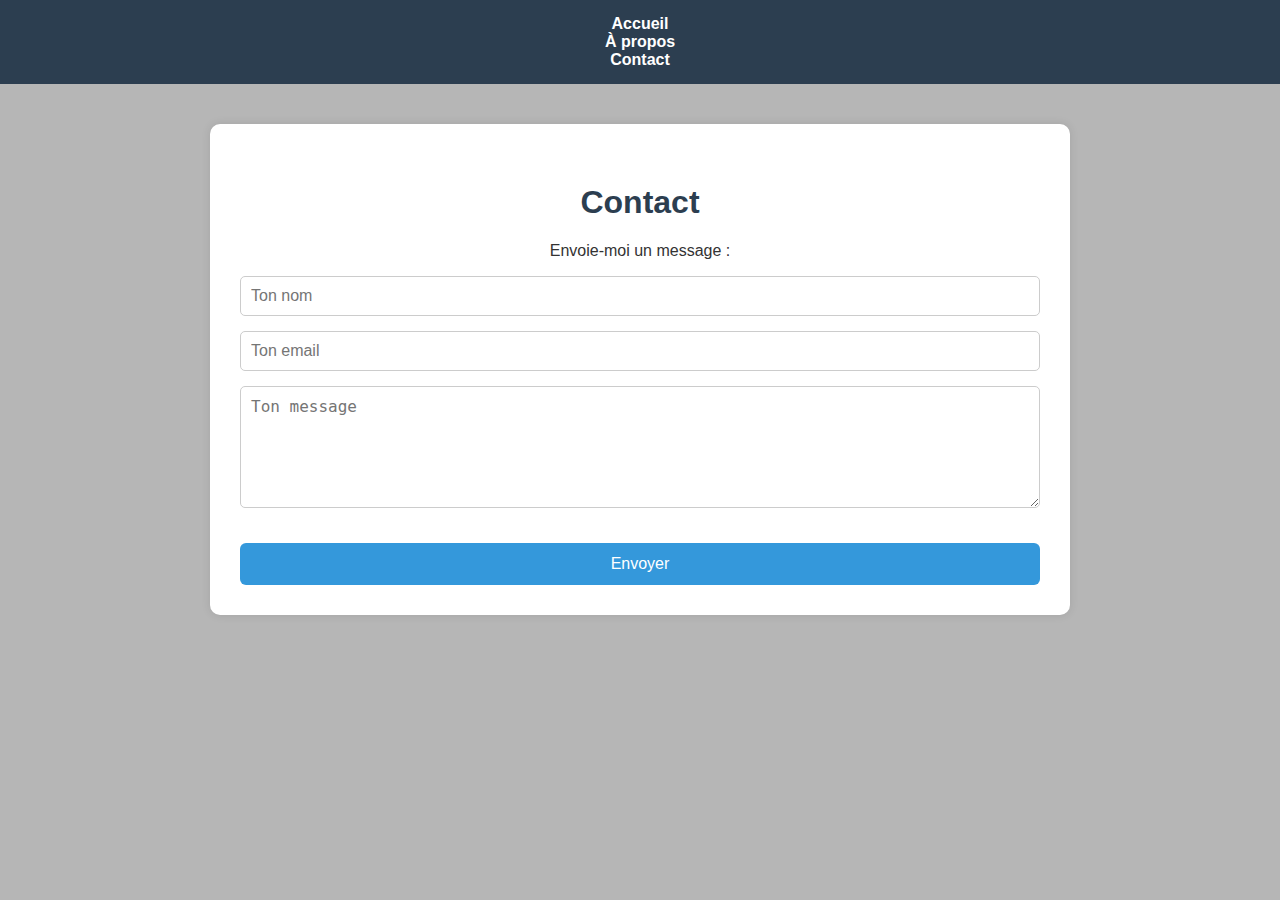
<file: contact.html>
<!DOCTYPE html>
<html lang="fr">
<head>
    <meta charset="UTF-8">
    <meta name="viewport" content="width=device-width, initial-scale=1.0">

    <title>Contact</title>
    <link rel="stylesheet" href="style.css">
</head>
<body>

    <nav>
        <a href="index.html">Accueil</a>
        <a href="apropos.html">À propos</a>
        <a href="contact.html">Contact</a>
    </nav>

    <div class="container">
        <h1>Contact</h1>

        <p>Envoie-moi un message :</p>

        <form>
            <input type="text" placeholder="Ton nom" required>
            <input type="email" placeholder="Ton email" required>
            <textarea placeholder="Ton message"></textarea>

            <button type="submit">Envoyer</button>
        </form>
    </div>

</body>
</html>
</file>
<file: style.css>
/* Style général de la page */
body {
    background-color: #b6b6b6;
    font-family: Arial, Helvetica, sans-serif;
    text-align: center;
    margin: 0;
    padding: 0;
}

/* Titre principal */
h1 {
    color: #2c3e50;
    margin-top: 30px;
}

/* Paragraphes */
p {
    color: #333;
    font-size: 16px;
}

/* Bouton */
button {
    margin-top: 20px;
    padding: 12px 25px;
    font-size: 16px;
    background-color: #3498db;
    color: white;
    border: none;
    border-radius: 6px;
    cursor: pointer;
}

button:hover {
    background-color: #2980b9;
}

/* Images */
img {
    display: block;
    margin: 25px auto;
    border-radius: 8px;
}
a {
    display: block;
    margin-top: 20px;
    color: #3498db;
    text-decoration: none;
    font-weight: bold;
}

a:hover {
    text-decoration: underline;
}
nav {
    background-color: #2c3e50;
    padding: 15px;
}

nav a {
    color: white;
    margin: 0 15px;
    text-decoration: none;
    font-weight: bold;
}

nav a:hover {
    text-decoration: underline;
}
.container {
    max-width: 800px;
    margin: 40px auto;
    background-color: white;
    padding: 30px;
    border-radius: 10px;
    box-shadow: 0 0 10px rgba(0,0,0,0.1);
}
form {
    display: flex;
    flex-direction: column;
    gap: 15px;
}

input, textarea {
    padding: 10px;
    font-size: 16px;
    border-radius: 5px;
    border: 1px solid #ccc;
}

textarea {
    min-height: 100px;
    resize: vertical;
}
/* Responsive - écran petit */
@media (max-width: 600px) {

    nav {
        text-align: center;
    }

    nav a {
        display: block;
        margin: 10px 0;
    }

    .container {
        margin: 20px;
        padding: 20px;
    }

    img {
        max-width: 100%;
        height: auto;
    }
}
/* Animation d'apparition */
@keyframes fadeIn {
    from {
        opacity: 0;
        transform: translateY(20px);
    }
    to {
        opacity: 1;
        transform: translateY(0);
    }
}

/* Appliquer l’animation au contenu */
.container {
    animation: fadeIn 1s ease-in-out;
}
button {
    transition: transform 0.2s ease, box-shadow 0.2s ease;
}

button:hover {
    transform: scale(1.05);
    box-shadow: 0 5px 15px rgba(0,0,0,0.2);
}
</file>
